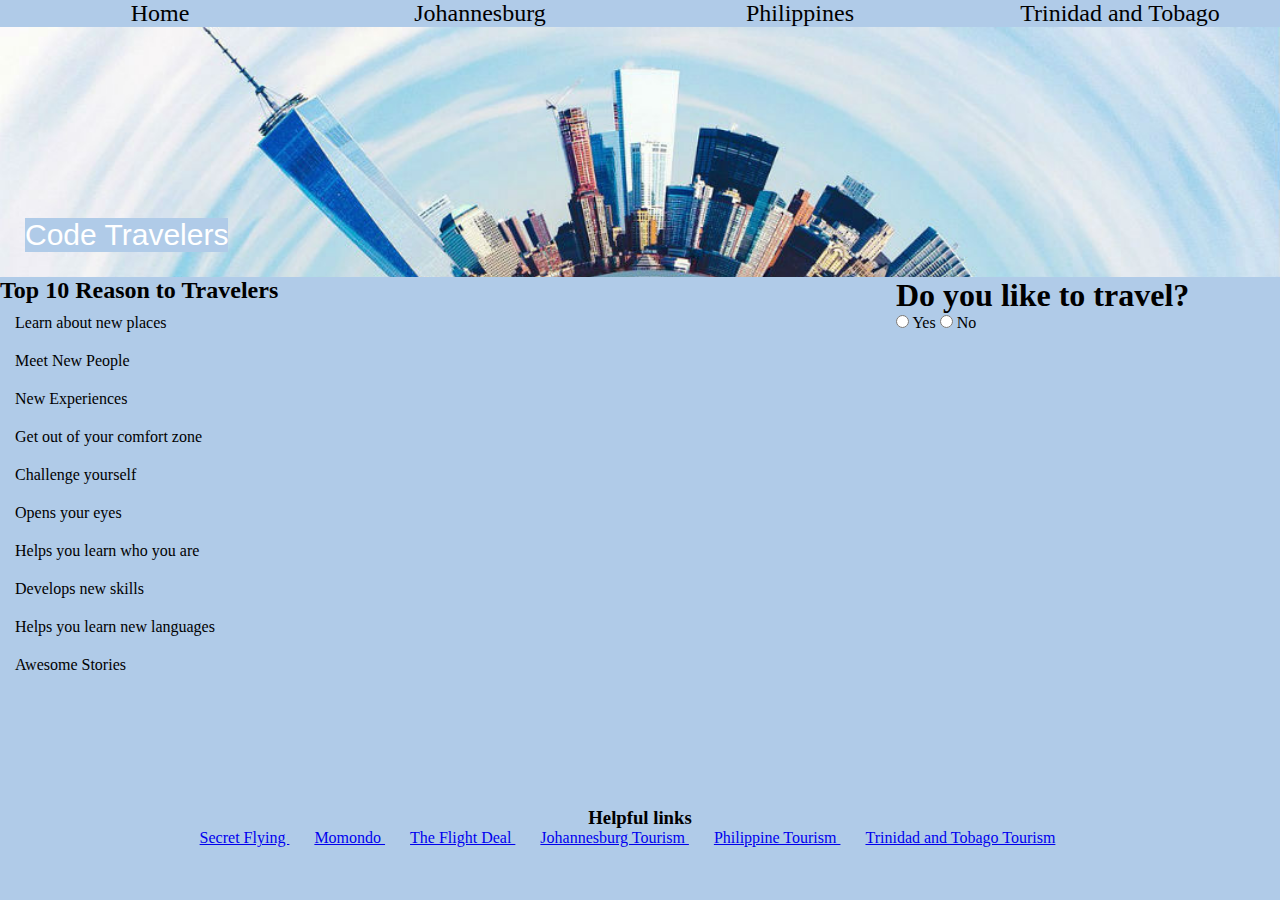
<file: index.html>
<!doctype html!>
<html>
    <head>
        <title>Traveling Coders</title>
        <link rel="stylesheet" href="css/style.css" type="text/css">
      
        
    </head>
    <!--End of header beginning of nav bar--> 
    
    <body>
        <nav class="main-nav">
            <ul>
                <li><a href=index.html>Home</a></li>
                 <li><a href=johannesburg.html>Johannesburg</a></li>
                  <li><a href=philippines.html>Philippines</a></li>
                 <li><a href=trinidadandtobago.html>Trinidad and Tobago</a></li>
                 </ul>
            </nav>
    <!--End of nav bar beginning of banner-->
                 
        <div class="banner">
         <p>Code Travelers</p>
        </div>
        
                
            
            
            <aside class="main-side-bar">
            <h1>Do you like to travel?</h1>
            <form>
                <input type="radio" name="decision" value="yes"> Yes 
                <input type="radio" name="decision" value="no"> No 
                
            </form>
            </aside>
            
            <main class="main-body">
                <div id="container">
                <h2>Top 10 Reason to Travelers</h2>
                <ol>
                    <li>Learn about new places</li>
                    <li>Meet New People</li>
                    <li>New Experiences</li>
                    <li>Get out of your comfort zone</li>
                    <li>Challenge yourself </li>
                    <li>Opens your eyes</li>
                    <li>Helps you learn who you are</li>
                    <li>Develops new skills</li>
                    <li>Helps you learn new languages</li>
                    <li>Awesome Stories</li>
                    
                </ol>
                </div>
            </main>
            
            <footer class="main-footer">
                <h3>Helpful links</h3>
                <ul>
                    <a href= http://www.secretflying.com/ <li>Secret Flying</li>  </a>
                    <a href= http://www.momondo.com <li>Momondo</li>  </a>
                    <a href= http://www.theflightdeal.com <li>The Flight Deal</li>  </a>
                    <a href= http://www.joburgtourism.com/ <li>Johannesburg Tourism</li>  </a>
                    <a href= http://www.tourism.gov.ph/pages/default.aspx <li>Philippine Tourism </li> </a>
                    <a href= http://www.joburgtourism.com/ <li>Trinidad and Tobago Tourism</li>  </a>
                </ul>
            </footer>
        
    </body>
    
    
    
    
    
</html>
</file>
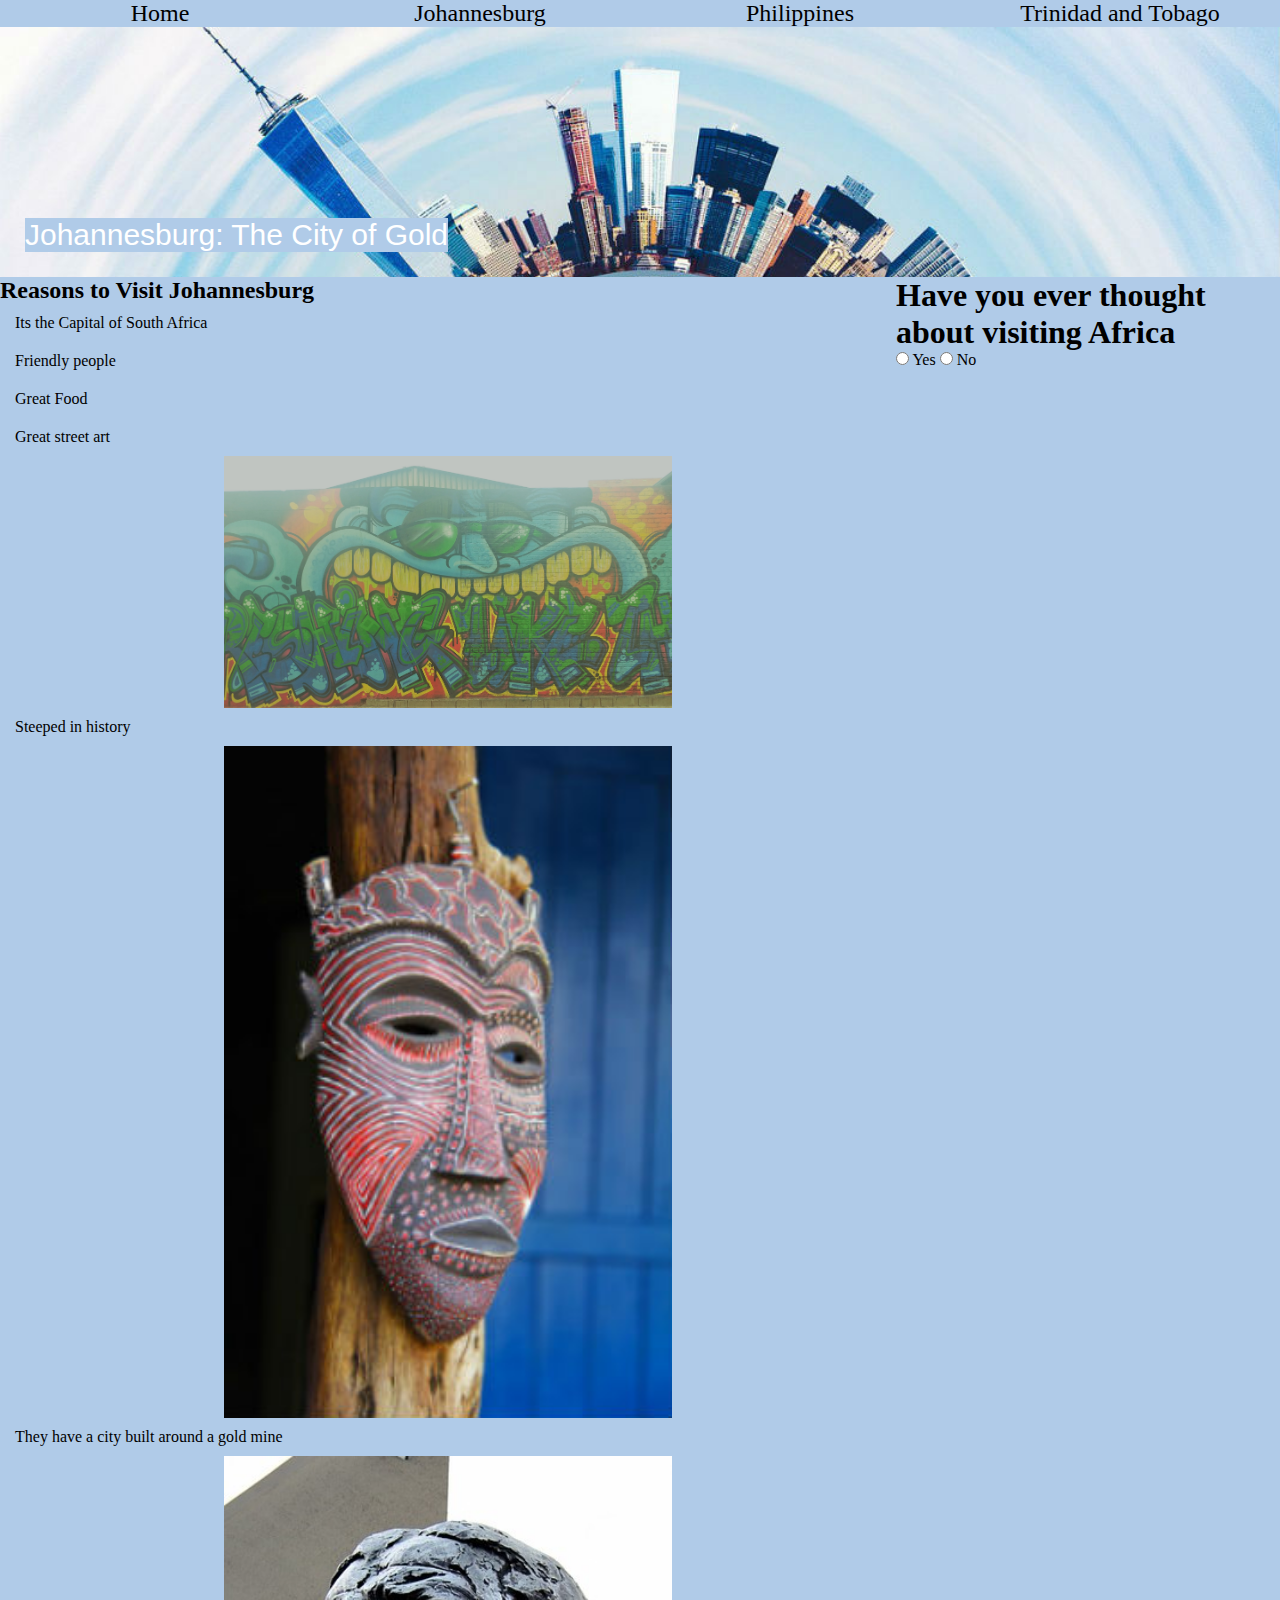
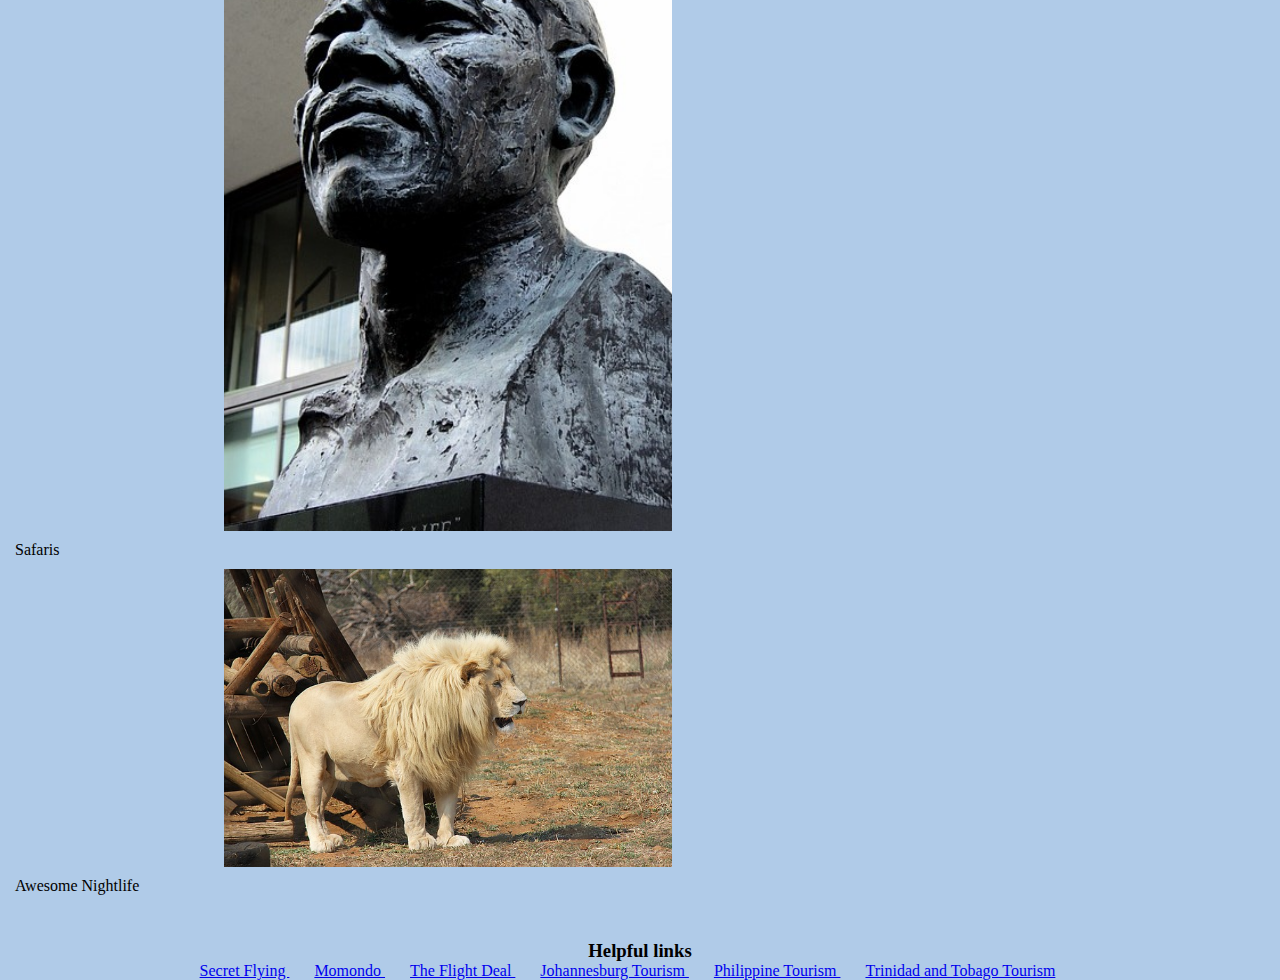
<file: johannesburg.html>
<!doctype html>
<html>
    <head>
    <title>Traveling Coders</title>    
        <link rel="stylesheet" href="css/style.css" type="text/css"/>
        
    </head>
    <!--End of header beginning of nav bar--> 
    
     <body>
        <nav class="main-nav">
            <ul>
                <li><a href=index.html>Home</a></li>
                 <li><a href=johannesburg.html>Johannesburg</a></li>
                  <li><a href=philippines.html>Philippines</a></li>
                 <li><a href=trinidadandtobago.html>Trinidad and Tobago</a></li>
                 </ul>
            </nav>
    <!--beginning of banner-->
                 
        <div class="banner">
         <p>Johannesburg: The City of Gold</p>
        </div>
    
   <aside class="main-side-bar">
            <h1>Have you ever thought about visiting Africa</h1>
            <form>
                <input type="radio" name="decision" value="yes"> Yes 
                <input type="radio" name="decision" value="no"> No 
                
            </form>
            </aside>
            <!--beginning of body-->
            
            <main class="main-body">
                <h2>Reasons to Visit Johannesburg </h2>
                
                <ol>
                    <li>Its the Capital of South Africa</li>
                    <li>Friendly people</li>
                    <li>Great Food </li>
                    <li>Great street art</li>
                    <img src="images/Johannesburg/joburgart.jpg" class="image-50"> 
                    <li>Steeped in history</li>
                    <img src="images/Johannesburg/History.jpg" class="image-50">
                    <li>They have a city built around a gold mine</li>
                    <img  src="images/Johannesburg/mandela.jpg" class="image-50"> 
                    <li>Safaris </li>
                    <img src="images/Johannesburg/lion.jpg" class="image-50"> 
                    <li>Awesome Nightlife</li>
                </ol>
            </main>
            <!--end of body-->
            
            <!--beginning of footer-->
            <footer class="main-footer">
                <h3>Helpful links</h3>
                <ul>
                   <a href= http://www.secretflying.com/ <li>Secret Flying</li>  </a>
                    <a href= http://www.momondo.com <li>Momondo</li>  </a>
                    <a href= http://www.theflightdeal.com <li>The Flight Deal</li>  </a>
                    <a href= http://www.joburgtourism.com/ <li>Johannesburg Tourism</li>  </a>
                    <a href= http://www.tourism.gov.ph/pages/default.aspx <li>Philippine Tourism </li> </a>
                    <a href= http://www.joburgtourism.com/ <li>Trinidad and Tobago Tourism</li>  </a>
                </ul>
                <!--end of footer-->
        
        
        
        
        
        
        
        
        
        
        
        
    </body>
    
    
    
    
    
    
    
    
</html>
</file>
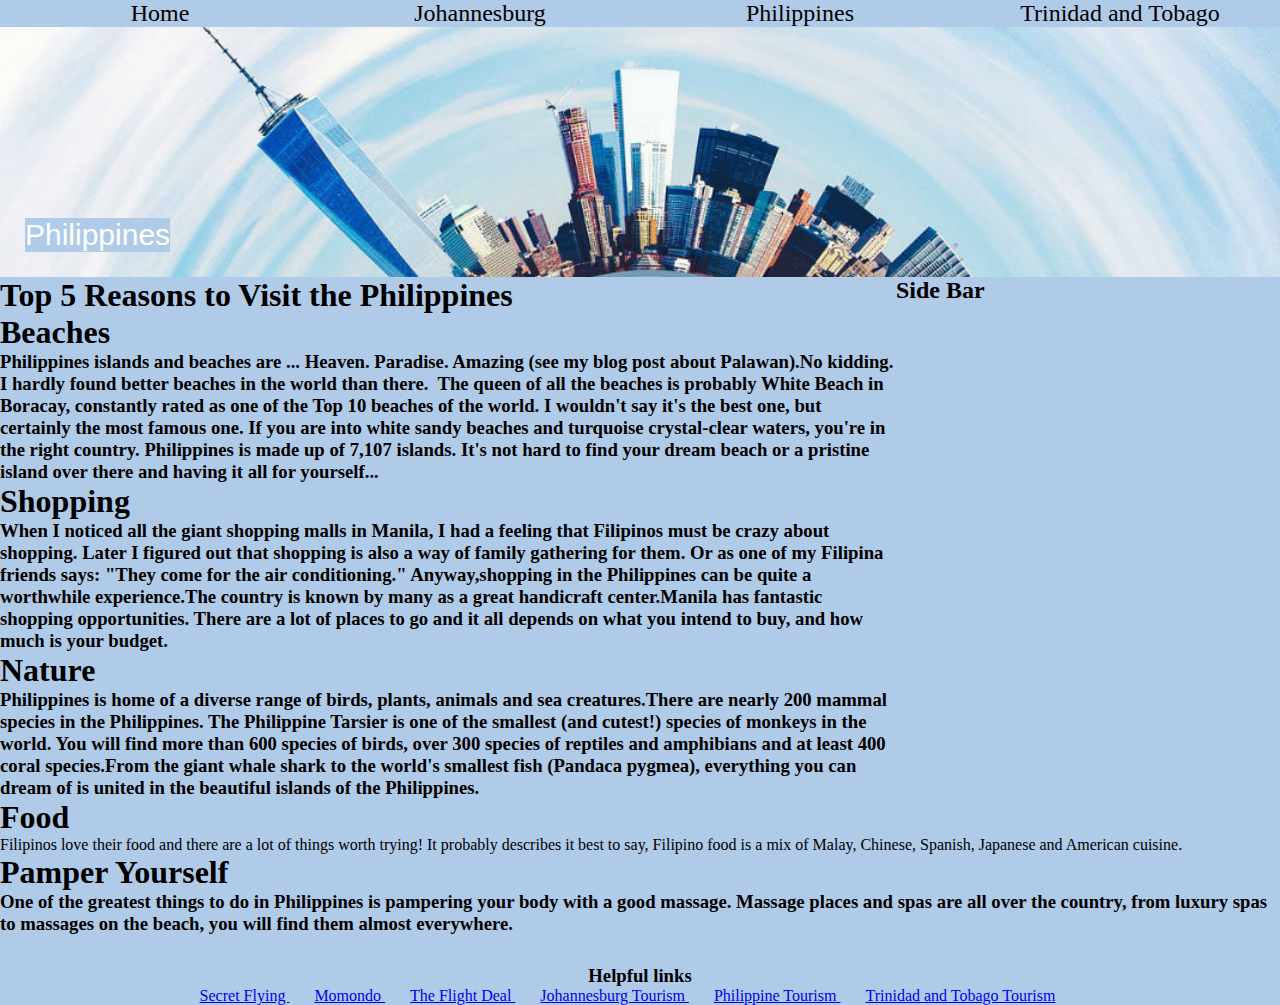
<file: philippines.html>
<!doctype html!>
<html>
    <head>
        <title>Philippines</title>
        <link rel="stylesheet" href="css/style.css" type="text/css"/>
      
        
    </head>
    <!--End of header beginning of nav bar--> 
    
    <body>
        <nav class="main-nav">
            <ul>
               <li> <a href=index.html>Home</a></li>
                 <li><a href=johannesburg.html>Johannesburg</a></li>
                  <li><a href=philippines.html>Philippines</a></li>
                 <li><a href=trinidadandtobago.html>Trinidad and Tobago</a></li>
                 </ul>
            </nav>
    <!--End of nav bar beginning of banner-->
                 
        <div class="banner">
         <p>Philippines</p>
        </div>
        
                
            
            
            <aside class="main-side-bar">
            <h2>Side Bar</h2>
            </aside>
            
            <main>
                <h1>Top 5 Reasons to Visit the Philippines</h1>
                <ol>
                    <h1>Beaches</h1>
                      
                        <h3> Philippines islands and beaches are ... Heaven. Paradise. Amazing (see my blog post about Palawan).No kidding. I hardly found better beaches in the world than there. 

The queen of all the beaches is probably White Beach in Boracay, constantly rated as one of the Top 10 beaches of the world. I wouldn't say it's the best one, but certainly the most famous one.

If you are into white sandy beaches and turquoise crystal-clear waters, you're in the right country. Philippines is made up of 7,107 islands. It's not hard to find your dream beach or a pristine island over there and having it all for yourself...

</h3>
                    <h1>Shopping</h1>
                       
                        <h3> When I noticed all the giant shopping malls in Manila, I had a feeling that Filipinos must be crazy about shopping. Later I figured out that shopping is also a way of family gathering for them. Or as one of my Filipina friends says: "They come for the air conditioning."

Anyway,shopping in the Philippines can be quite a worthwhile experience.The country is known by many as a great handicraft center.Manila has fantastic shopping opportunities. There are a lot of places to go and it all depends on what you intend to buy, and how much is your budget. </h3>
                    <h1>Nature </h1>
                        
                        <h3> Philippines is home of a diverse range of birds, plants, animals and sea creatures.There are nearly 200 mammal species in the Philippines. The Philippine Tarsier is one of the smallest (and cutest!) species of monkeys in the world.

You will find more than 600 species of birds, over 300 species of reptiles and amphibians and at least 400 coral species.From the giant whale shark to the world's smallest fish (Pandaca pygmea), everything you can dream of is united in the beautiful islands of the Philippines.</h3>
                    <h1>Food</h1>
                        
                        <p> Filipinos love their food and there are a lot of things worth trying! It probably describes it best to say, Filipino food is a mix of Malay, Chinese, Spanish, Japanese and American cuisine. </p>
                    <h1>Pamper Yourself</h1>
                           
                        <h3> One of the greatest things to do in Philippines is pampering your body with a good massage. Massage places and spas are all over the country, from luxury spas to massages on the beach, you will find them almost everywhere.</h3>
                    
                    
                </ol>
            </main>
            
            <footer class="main-footer">
                <h3>Helpful links</h3>
                <ul>
                    <a href= http://www.secretflying.com/ <li>Secret Flying</li>  </a>
                    <a href= http://www.momondo.com <li>Momondo</li>  </a>
                    <a href= http://www.theflightdeal.com <li>The Flight Deal</li>  </a>
                    <a href= http://www.joburgtourism.com/ <li>Johannesburg Tourism</li>  </a>
                    <a href= http://www.tourism.gov.ph/pages/default.aspx <li>Philippine Tourism </li> </a>
                    <a href= http://www.joburgtourism.com/ <li>Trinidad and Tobago Tourism</li>  </a>
                </ul>
            </footer>
        
    </body>
    
    
    
    
    
</html>
</file>
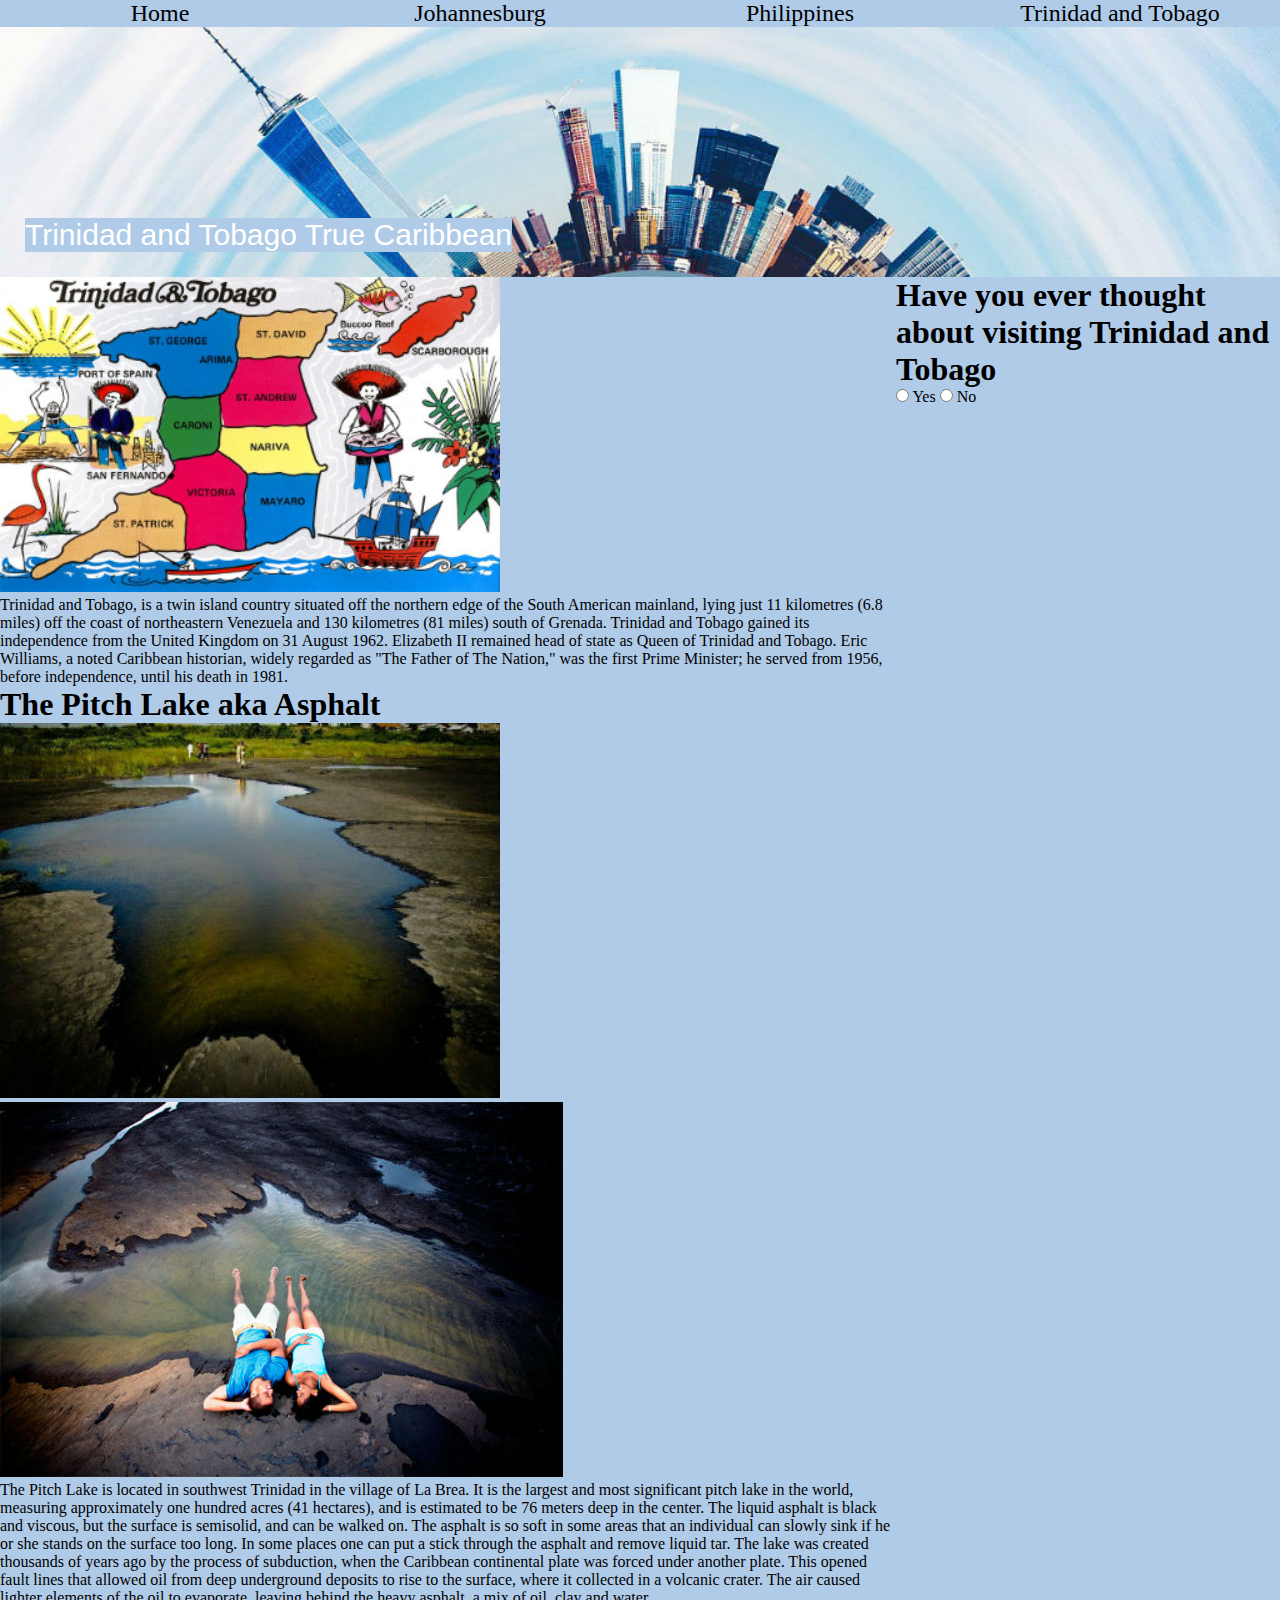
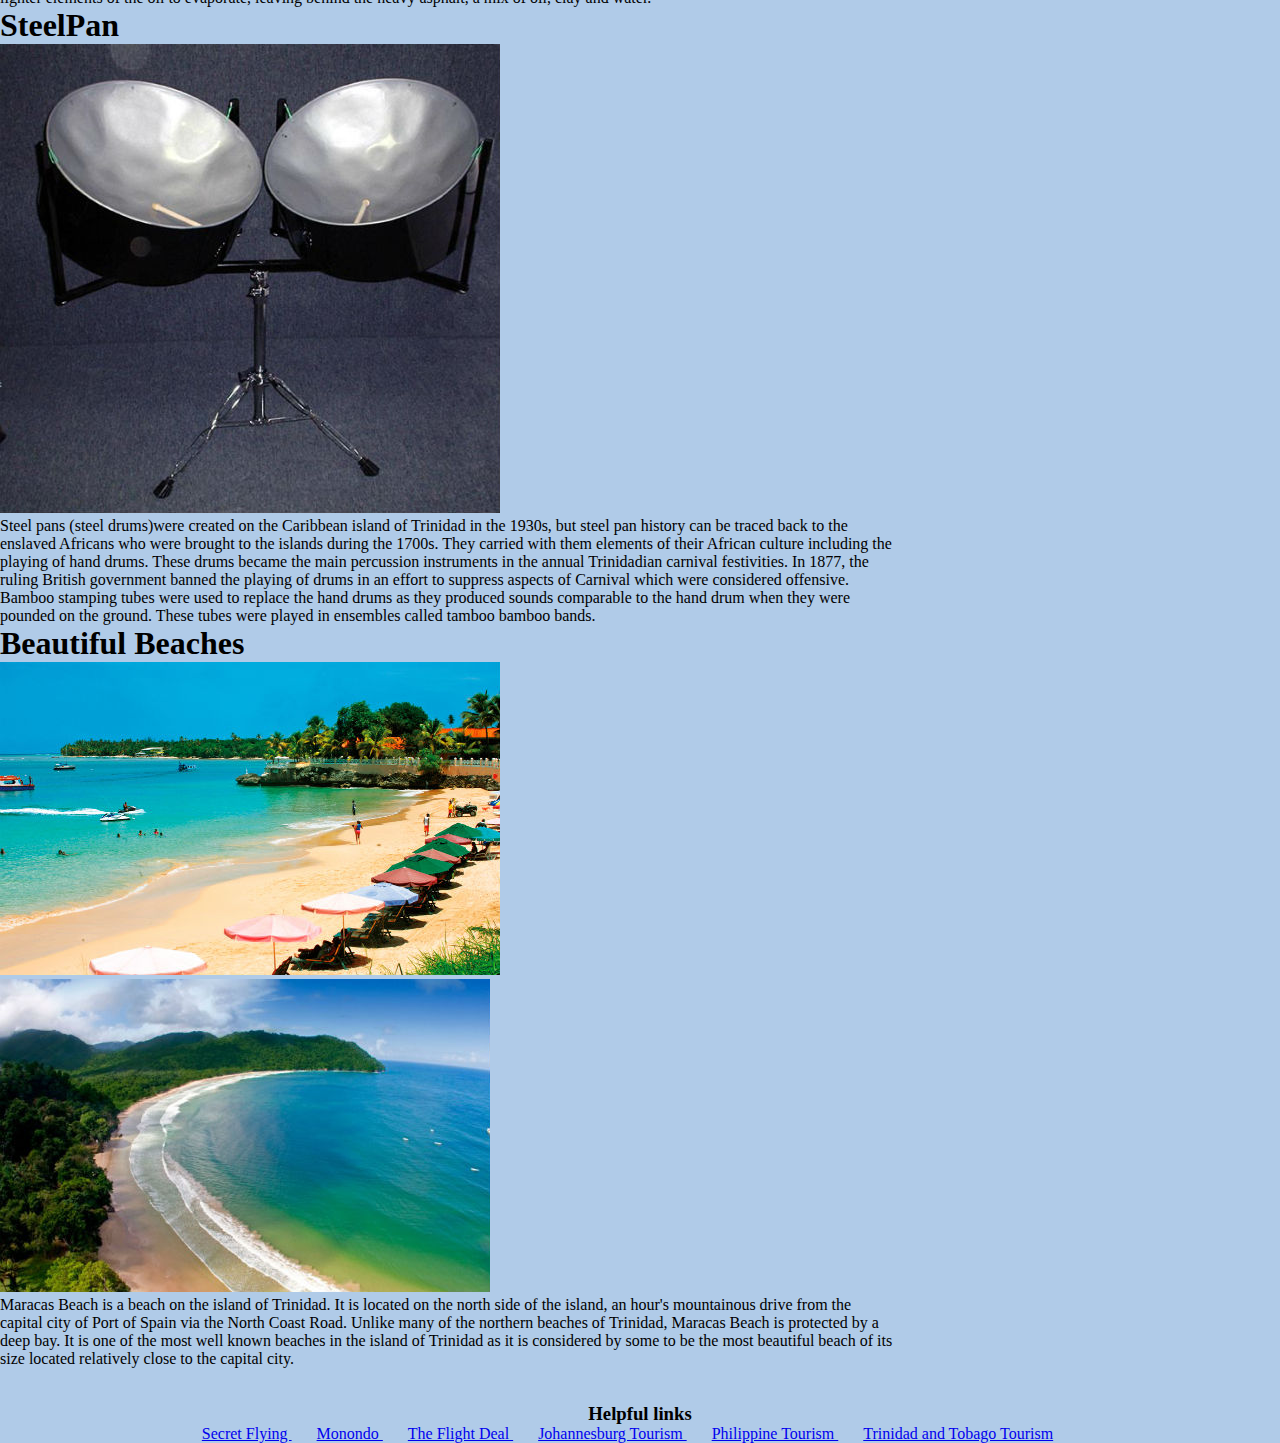
<file: trinidadandtobago.html>
<!doctype html>
<html>
    <head>
        <title>Traveling Coders</title>
        <link rel="stylesheet" href="css/style.css" type="text/css"/>
        
    </head>
    <body>
      <nav class="main-nav">
          <ul>
              <li><a href="index.html">Home</a></li>
              <li><a href="johannesburg.html">Johannesburg</a></li>
              <li><a href="philippines.html">Philippines</a></li>
              <li><a href="trinidad and tobago.html">Trinidad and Tobago</a></li>
             </ul>
        </nav>
        
        <!--beginning of banner-->
      <div class="banner">
      <p>Trinidad and Tobago True Caribbean</p>
      </div>
      
      <aside class="main-side-bar">
            <h1>Have you ever thought about visiting Trinidad and Tobago</h1>
            <form>
                <input type="radio" name="decision" value="yes"> Yes 
                <input type="radio" name="decision" value="no"> No 
                
            </form>
            </aside>
            <!--beginning of body-->
            
            <main class="main-body">
      <img src="images/images/trinidadmap.jpeg">
      <p>Trinidad and Tobago, is a twin island country situated off the northern edge of the South American mainland, lying just 11 kilometres (6.8 miles) off the coast of northeastern Venezuela and 130 kilometres (81 miles) south of Grenada. Trinidad and Tobago gained its independence from the United Kingdom on 31 August 1962. Elizabeth II remained head of state as Queen of Trinidad and Tobago. Eric Williams, a noted Caribbean historian, widely regarded as "The Father of The Nation," was the first Prime Minister; he served from 1956, before independence, until his death in 1981.

</p>
        
        <h1>The Pitch Lake aka Asphalt</h1>
        <div class="container">
            <div><img src="images/images/pitchlake.jpg"> <img src="images/images/pitchlake2.jpg"></div>
        </div>
        <p>The Pitch Lake is located in southwest Trinidad in the village of La Brea. It is the largest and most significant pitch lake in the world, measuring approximately one hundred acres (41 hectares), and is estimated to be 76 meters deep in the center. The liquid asphalt is black and viscous, but the surface is semisolid, and can be walked on. The asphalt is so soft in some areas that an individual can slowly sink if he or she stands on the surface too long. In some places one can put a stick through the asphalt and remove liquid tar. 
        The lake was created thousands of years ago by the process of subduction, when the Caribbean continental plate was forced under another plate. This opened fault lines that allowed oil from deep underground deposits to rise to the surface, where it collected in a volcanic crater. The air caused lighter elements of the oil to evaporate, leaving behind the heavy asphalt, a mix of oil, clay and water.</p>
        
        <h1>SteelPan</h1>
        <img src="images/images/steelpan.jpg">
        <p>Steel pans (steel drums)were created on the Caribbean island of Trinidad in the 1930s, but steel pan history can be traced back to the enslaved Africans who were brought to the islands during the 1700s.
        They carried with them elements of their African culture including the playing of hand drums. These drums became the main percussion instruments in the annual Trinidadian carnival festivities.
        In 1877, the ruling British government banned the playing of drums in an effort to suppress aspects of Carnival which were considered offensive. Bamboo stamping tubes were used to replace the hand drums as they produced sounds comparable to the hand drum when they were pounded on the ground.
        These tubes were played in ensembles called tamboo bamboo bands.

</p>
        
        <h1>Beautiful Beaches</h1>
        <img src="images/images/tntbeach.jpg">
        <img src="images/images/tntbeach2.jpg">
        <p>Maracas Beach is a beach on the island of Trinidad. It is located on the north side of the island, an hour's mountainous drive from the capital city of Port of Spain via the North Coast Road. Unlike many of the northern beaches of Trinidad, Maracas Beach is protected by a deep bay. It is one of the most well known beaches in the island of Trinidad as it is considered by some to be the most beautiful beach of its size located relatively close to the capital city.
</p>
</main>
<!--end of body-->

<footer class="main-footer">
                <h3>Helpful links</h3>
                <ul>
                    <a href=http://www.secretflying.com/ <li>Secret Flying</li>  </a>
                    <a href=www.monondo.com<li>Monondo</li>  </a>
                    <a href= www.flightdeal.com <li>The Flight Deal</li>  </a>
                    <a href= http://www.joburgtourism.com/ <li>Johannesburg Tourism</li>  </a>
                    <a href= http://www.tourism.gov.ph/pages/default.aspx <li>Philippine Tourism </li> </a>
                    <a href= http://www.joburgtourism.com/ <li>Trinidad and Tobago Tourism</li>  </a>
                </ul>
                <!--end of footer-->
        
       
        
    </body>
</html>
</file>
<file: css/style.css>
*{
    margin: 0;
    padding:0;
    box-sizing: border-box;
    font-family: 'IM Fell DW Pica', serif;
    background-color: #b0cbe8;
}
.banner {
    height: 250px;
    width: 100%;
    background-image: url(../images/new-yorkmod.jpg);
    background-size: cover;
    position: relative;
    }
.banner p {
    color: white;
    font-size: 30px;
    font-family: Impact, sans-serif; /*Comment */
    position: absolute;
    bottom: 25px;
    left: 25px;
}  

/*The above is fine */

.main-nav {
    list-style: none;
    background: #ccc;
    overflow: auto;
    
}

.main-nav ul {
    list-style:none;
}



.main-nav ul li {
    width: 25%;
    float: left;
    text-align: center;
}
.main-nav ul li a {
    font-size: 24px;
    color: black;
    text-decoration: none;
}
.main-nav ul li a:hover, .main-nav li a:active {
    background-color:lightblue; 
    font-size: 30px;
}
    

.main-side-bar {
    width: 30%;
    height: 500px;
    float: right;
}
.main-body{
    
    width: 70%;
    float: left;
    /*height: 500px;*/
    margin-bottom: 5px;
}

.main-body ol li {
    list-style-type: circle;
    padding: 10px 15px;
   
}

.main-footer{
    display: auto;
    padding:30px;
    height: 50px;
	clear: both;
	text-align: center;
    }        


.main-footer ul a{ 
    left:50px;
    text-align: center;
    margin-right:25px;
}
    
    .image-50{
        width:50%;
        display: block;
        margin: auto;
    }
</file>
